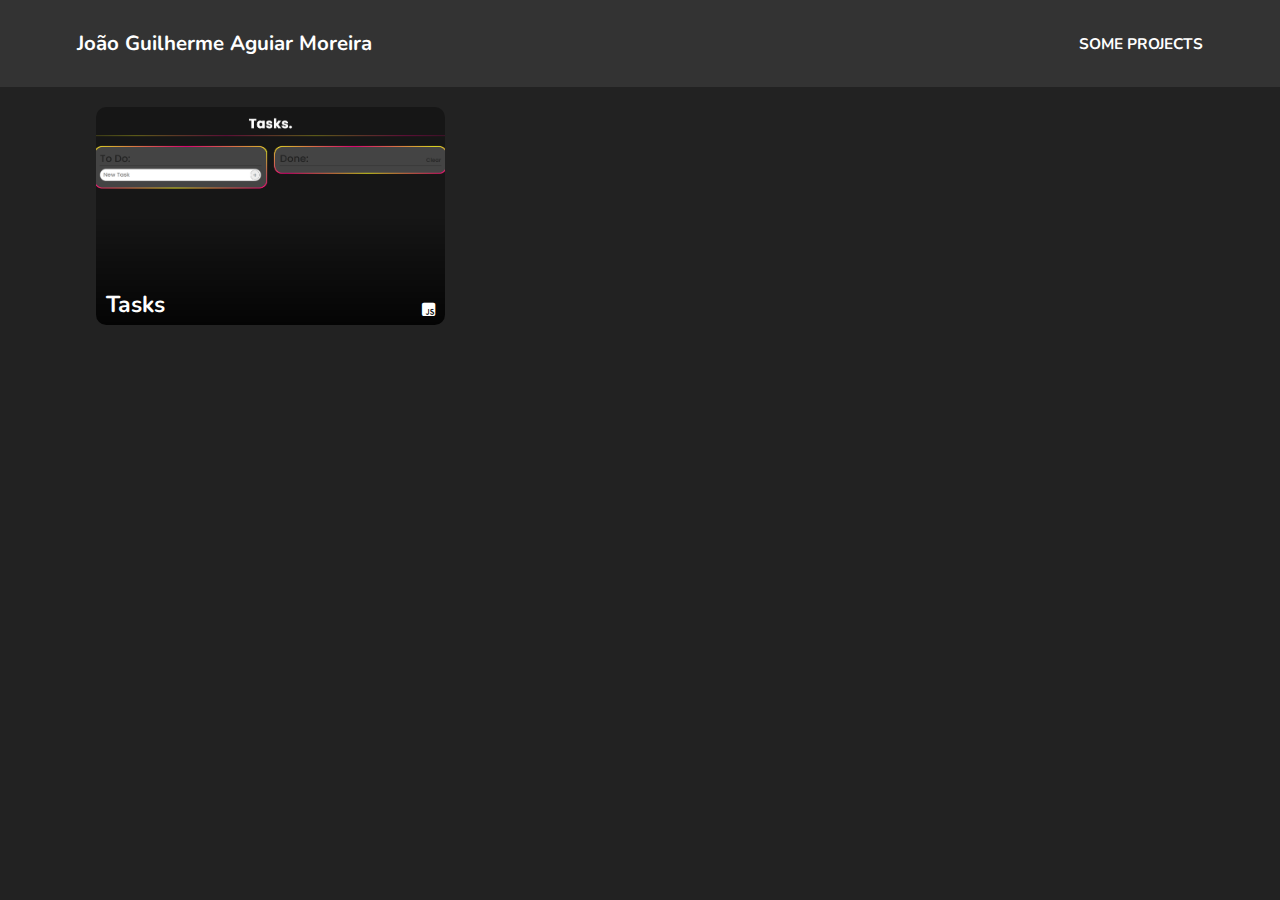
<file: index.html>
<!DOCTYPE html>
<html lang="en">
<head>
    <meta charset="UTF-8">
    <meta name="viewport" content="width=device-width, initial-scale=1.0">
    <link rel="stylesheet" href="https://cdnjs.cloudflare.com/ajax/libs/font-awesome/6.4.2/css/all.min.css"/>
    <link rel="stylesheet" href="style.css">
    <title>JOÂO GUILHERME AGUIAR MOREIRA</title>
</head>
<body>
    <nav>
        <h1>João Guilherme Aguiar Moreira</h1>
        <h2>SOME PROJECTS</h2>
    </nav>
    <main>
        <section>
            <a href="./Tasks/index.html" target="_blank">
                <div class="project" id="tasks">
                    <h2>Tasks</h2>

                    <ul>
                        <li><i class="fa-brands fa-square-js"></i></li>
                    </ul>
                </div>
            </a>
        </section>
    </main>
</body>
</html>
</file>
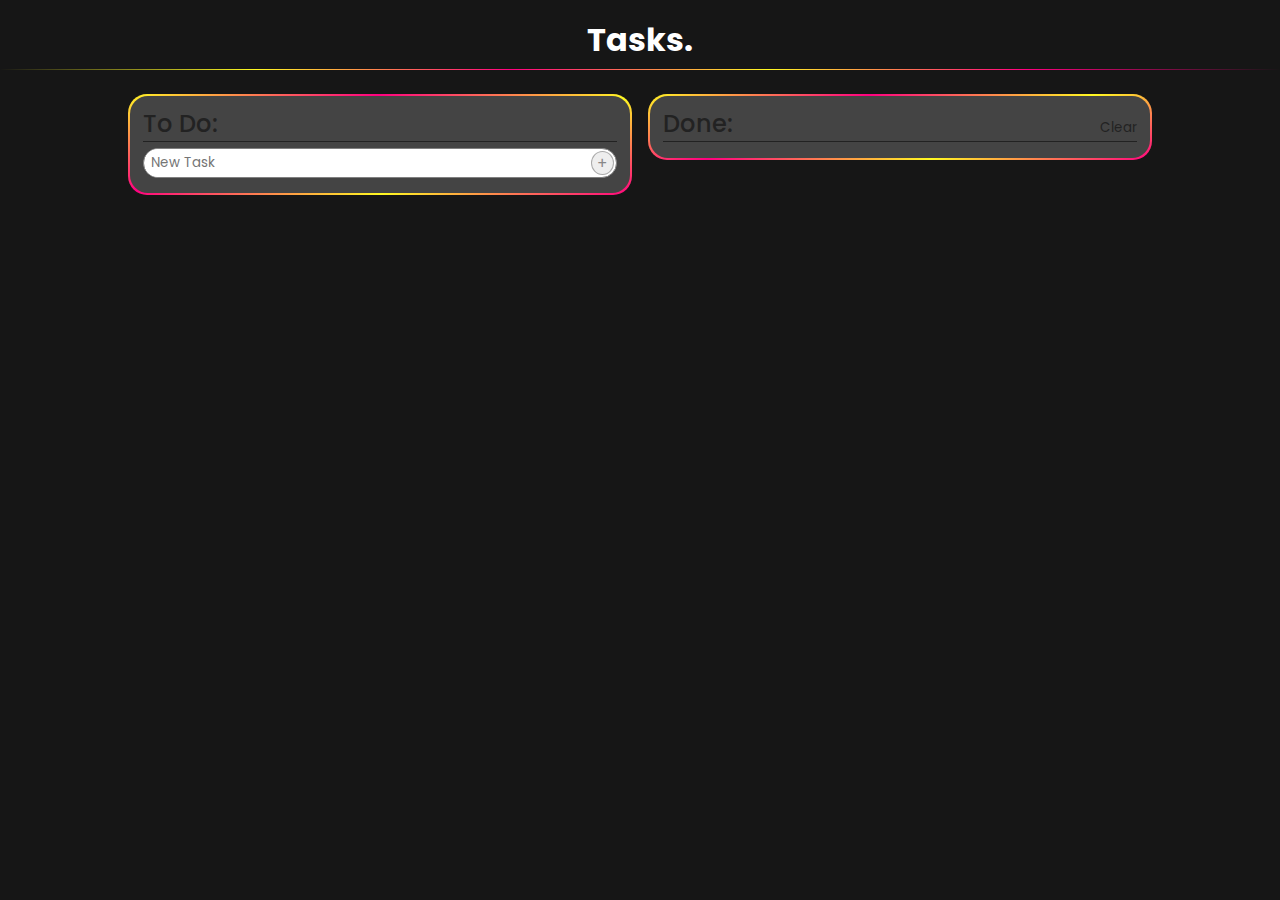
<file: Tasks/index.html>
<!DOCTYPE html>
<html lang="en">
<head>
    <meta charset="UTF-8">
    <meta http-equiv="X-UA-Compatible" content="IE=edge">
    <meta name="viewport" content="width=device-width, initial-scale=1.0">
    <title>Tasks</title>
    <link rel="stylesheet" href="https://cdnjs.cloudflare.com/ajax/libs/font-awesome/6.4.2/css/all.min.css" />
    <link rel="stylesheet" href="style.css">
    <script src="tasks.js" defer></script>

</head>
<body>
    <nav class="navBar">
        <h1>Tasks.</h1>
    </nav>
    <section>
        <div class="lists">
            <span class="border">
                <div class="List" id="ToDo">
                    <span class="listHeading">
                        <h2>To Do:</h2>
                    </span>
                    <form action="">
                        <input type="text" placeholder="New Task" id="task">
                        <button type="submit" id="submit">+</button>
                    </form>
                    <ul id="toDoTasksList">     
                    </ul>
                </div>
            </span>

            <span class="border">
                <div class="List" id="Done">
                    <span class="listHeading">
                        <h2>Done:</h2>
                        <button id="clearButton" onclick="deleteAllDoneItems()">Clear</button>
                    </span>
                    <ul id="doneTasksList">
                    </ul>
                </div>
            </span>
        </div>
    </section>

    
</body>
</html>
</file>
<file: style.css>
@import url('https://fonts.googleapis.com/css2?family=Nunito:wght@300;400;500;600&display=swap');

@keyframes move-background {
    0%{
        background-position-Y: 0% ;
    }

    
    to{
        background-position-Y: 100% ;        
    }
}

*{
    margin: 0;
    padding: 0;
    box-sizing: border-box;
}

a{
    text-decoration: none;
}

body{
    background-color: #222;
    color: #fff;
    font-family: 'Nunito', sans-serif;
}

nav{
    padding: 2.3vw 6vw;
    background-color: #333;
    display: flex;
    justify-content: space-between;
    align-items: center;
}

nav h1{
    font-size: 1.6vw;

}

nav h2{
    font-size: 1.2vw;
}

section{
    width: 85%;
    margin: 1.6vw auto;
    display: grid;
    grid-template-columns: repeat(3,1fr);
    gap: 1.6vw;
}

.project{
    width: 100%;
    height: 17vw;
    padding: .4vw .8vw;
    border-radius: .8vw;
    font-size: 1.2vw;

    display: flex;
    justify-content: space-between;
    align-items: flex-end;

    background-color: #ccc;
    background-position: center;
    background-position-Y:0% ;
    background-size: cover;

    transition: transform .5s ease-in-out;
}

.project:hover{
    transform: translateY(-10px);

    animation-name: move-background;
    animation-duration: 2s;
    animation-iteration-count: infinite;
    animation-timing-function: ease-in-out;
    animation-direction: alternate;
 
}

.project h2{
    color: #fff;

}

.project ul{
    display: flex;
    list-style: none;
    color: white;
}

.project ul li{
    margin-left: .7vw;
}

#tasks{
    background-image: linear-gradient(0deg, #000000d0, #ffffff00, #ffffff00), url(Tasks/design.png);
    animation-duration: 1s;
}

@media screen and (max-width: 769px) {

    nav{
        display: block;
        text-align: center;
        font-size: .8rem;
    }

    nav h1{
        font-size: 2.8vw;
    }

    nav h2{
        font-size: 1.8vw;
    }

    section{
        grid-template-columns: repeat(2,1fr);
    }

    .project{
        height: 24vw;

        animation-name: move-background;
        animation-duration: 2s;
        animation-iteration-count: infinite;
        animation-timing-function: ease-in-out;
        animation-direction: alternate;

        font-size:1.6vw;
    }

    .project:hover{
        transform: translateY(0px);
    }
}

@media screen and (max-width:480px) {
    section{
        grid-template-columns: repeat(1,1fr);
    }

    nav h1{
        font-size: 5vw;
    }

    nav h2{
        font-size:3.7vw;
    }

    .project{
        height: 48vw;
        font-size:3vw;
        border-radius: 2.5vw;
    }
}
</file>
<file: Tasks/style.css>
@import url('https://fonts.googleapis.com/css2?family=Poppins:wght@100;300;500;700&display=swap');

*{
    margin: 0;
    padding: 0;
    box-sizing: border-box;
    font-family: 'Poppins', sans-serif;
}

body{
    min-height: 100vh;
    min-width: 270px;
    background-color: #161616;
}

section{
    margin: 0 auto;
    width: 85%;

    background-color: #161616;
    padding: 1rem 2rem;
}

@media screen and (max-width: 700px) {
    section{
        width: 90%;
    }
}

@media screen and (max-width: 500px) {
    section{
        width: 100%;
    }
}

.navBar{
    display: flex;
    flex-direction: column;
    align-items: center;
    padding: 1rem ;
    padding-bottom: 5px;
    width: 100%;

    border-bottom: 1px solid transparent;
    border-image: linear-gradient(.25turn,rgba(56,2,155,0), rgba(255,249,34), rgba(255,0,128), rgba(255,249,34), rgba(255,0,128), rgba(56,2,155,0)) 1;
}

.navBar h1{
    font-size: 2em;
    color: #fff;
    
}

.lists{
    margin-top: .5rem;
    display: grid;
    width: 100%;
    grid-template-columns: 1fr 1fr;
    gap: 1rem;
}

@media screen and (max-width: 740px) {
    .lists{
        grid-template-columns: 1fr;
    }
}

.border{
    padding: 2px;
    height: fit-content;
    /* height: 400px; */
    border-radius: 19px;
    background-image: linear-gradient(0.44turn, rgba(255,249,34), rgba(255,0,128), rgba(255,249,34), rgba(255,0,128));
}

form{
    display: flex;
    width: 100%;
    position: relative;
    margin-bottom: 5px;
    height: 1.9rem;
    padding: 0 .15rem;
    border-radius: 25px;
    border: 1px solid grey;
    background-color: #fff;
    overflow: hidden;

}

#task{
    background-color: #fff;
    width: 100%;
    outline: none;
    color: #666;
    border:none;
    padding:0 5px ;
}

#submit{
    width: 1.5rem;
    height: 1.5rem;
    background-color: #eee;
    border: 1px solid #aaa;
    border-radius: 50%;
    outline: none;

    align-self: center;
    font-size: .95rem;
    color: #666;

}

#submit:disabled{
    color: #888
}

.List{
    padding: .6rem .8rem;
    color: #fff;
    background-color: #444;
    height: fit-content;
    border-radius: 18px;
}

h2{
    color: #222;
    font-weight: 500;
    
}

.listHeading{
    display: flex;
    border-bottom: 1px solid #222;
    margin-bottom: .4rem;
    justify-content: space-between;
    align-items: baseline;
}

#clearButton{
    color: #222;
    background-color: transparent;
    border: none;
    outline: none;
}

#clearButton:hover{
    color: #111;
    cursor: pointer;
}

ul{
    list-style: none;
}

li{
    display: flex;
    align-items: center;
    padding: .3rem .4rem;
    border-radius: 15px;
    margin-bottom: 5px;
    font-weight: 300;
    word-break:break-all;
    position: relative;
}

li:nth-child(even){
    background-color: #00000025;
}

li:nth-child(odd){
    background-color: #0000006c;
}

li p{
    width: 100%;    
}

/* =CHECKBOX STYLE= */

label{
    margin-right: 10px;
}

.checkSpan{ 
    width: 20px;
    height: 20px;
    background-color: rgba(0, 0, 0, 0.479);
    border-radius: 50%;
    display: flex;
    align-items: center;
    justify-content: center;
}

.checkSpan::before{
    transition: all 1s;
    content: '';
    display: block;
    background-image: linear-gradient(0.44turn, rgba(255,249,34), rgba(255,0,128)); ;
    width: 14px;
    height: 14px;
    border-radius: 50%;
    transition: 1s;
    visibility: hidden;  
}

label input[type="checkbox"]{
    display: none;
}

label input[type="checkbox"]:checked + .checkSpan::before{
    visibility: visible;
}

/* ==DELETE BUTTON== */

.deleteButton{
    display: block;
    border:none;
    width: 23px;
    width: 20px;
    /* height: 20px; */
    background-color: rgba(0, 0, 0, 0.479);
    border-radius: 50%;

    color: #393939;
    margin-left: 3px;
    font-size: .8rem
}

.deleteButton:hover{
    transition: .3s;
    color: white;
}

li.dragging{
   opacity: 0.3;
   cursor: grabbing;
}

.drag-icon{
    margin-left: .5rem;
}

.drag-icon:hover{
    cursor: grab;
}
</file>
